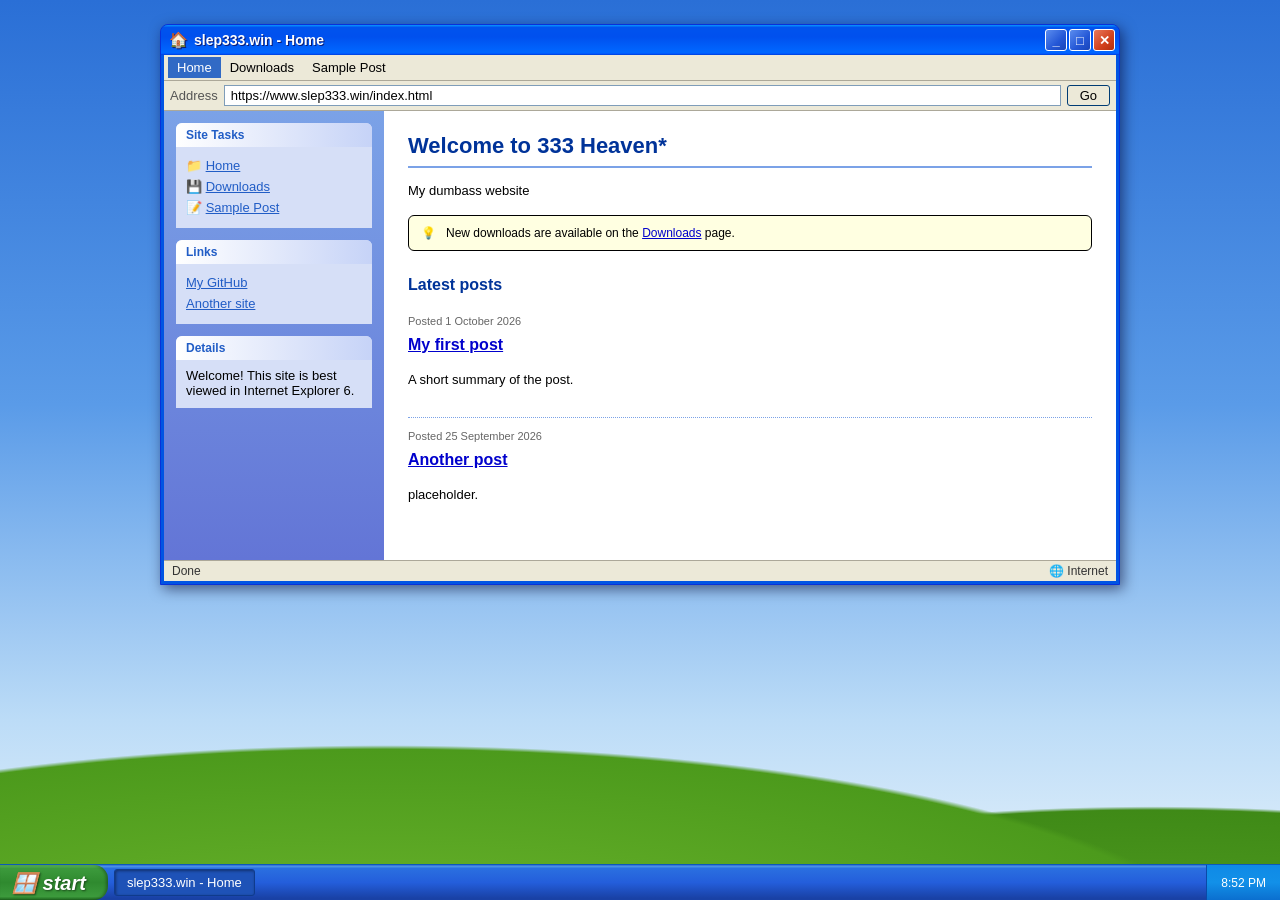
<file: index.html>
<!DOCTYPE html>
<html lang="en">
<head>
  <meta charset="utf-8">
  <meta name="viewport" content="width=device-width, initial-scale=1">
  <title>333</title>
  <link rel="stylesheet" href="style.css">
</head>
<body>

<!-- ============================================================
     HOW TO MAKE A NEW PAGE: copy this file (or post-template.html),
     rename it, change the <title>, the .title text, the .field text,
     the .task text, and everything inside <div class="content">.
     Everything else (menu, sidebar, taskbar) stays the same.
     ============================================================ -->

<div class="window">
  <div class="titlebar">
    <span class="icon">🏠</span>
    <span class="title">slep333.win - Home</span>
    <div class="controls"><span>_</span><span>□</span><span class="close">✕</span></div>
  </div>

  <!-- MENU: add or remove links here (keep the same list on every page) -->
  <nav class="menubar">
    <a href="index.html" class="active">Home</a>
    <a href="downloads.html">Downloads</a>
    <a href="post-template.html">Sample Post</a>
    <!-- <a href="about.html">About</a> -->
  </nav>

  <div class="addressbar">
    <span class="label">Address</span>
    <span class="field">https://www.slep333.win/index.html</span>
    <a class="go" href="index.html">Go</a>
  </div>

  <div class="layout">
    <aside class="sidebar">
      <div class="panel">
        <h3>Site Tasks</h3>
        <div class="body">
          <ul>
            <li>📁 <a href="index.html">Home</a></li>
            <li>💾 <a href="downloads.html">Downloads</a></li>
            <li>📝 <a href="post-template.html">Sample Post</a></li>
          </ul>
        </div>
      </div>

      <div class="panel">
        <h3>Links</h3>
        <div class="body">
          <ul>
            <li><a href="https://github.com/slep333" target="_blank" rel="noopener">My GitHub</a></li>
            <li><a href="https://example.com" target="_blank" rel="noopener">Another site</a></li>
          </ul>
        </div>
      </div>

      <div class="panel">
        <h3>Details</h3>
        <div class="body">Welcome! This site is best viewed in Internet Explorer 6.</div>
      </div>
    </aside>

    <main class="content">
      <h1>Welcome to 333 Heaven*</h1>
      <p>My dumbass website</p>

      <div class="balloon">
        <span>💡</span>
        <span>New downloads are available on the <a href="downloads.html">Downloads</a> page.</span>
      </div>

      <h2>Latest posts</h2>

      <!-- POST: copy this whole block to add a new post summary -->
      <article class="post">
        <div class="meta">Posted 1 October 2026</div>
        <h2><a href="post-template.html">My first post</a></h2>
        <p>A short summary of the post.</p>
      </article>

      <article class="post">
        <div class="meta">Posted 25 September 2026</div>
        <h2><a href="post-template.html">Another post</a></h2>
        <p>placeholder.</p>
      </article>
    </main>
  </div>

  <div class="statusbar">
    <span>Done</span>
    <span>🌐 Internet</span>
  </div>
</div>

<div class="taskbar">
  <a class="start" href="index.html">🪟 start</a>
  <span class="task">slep333.win - Home</span>
  <div class="tray"><span id="clock"></span></div>
</div>

<script src="site.js"></script>
</body>
</html>
</file>
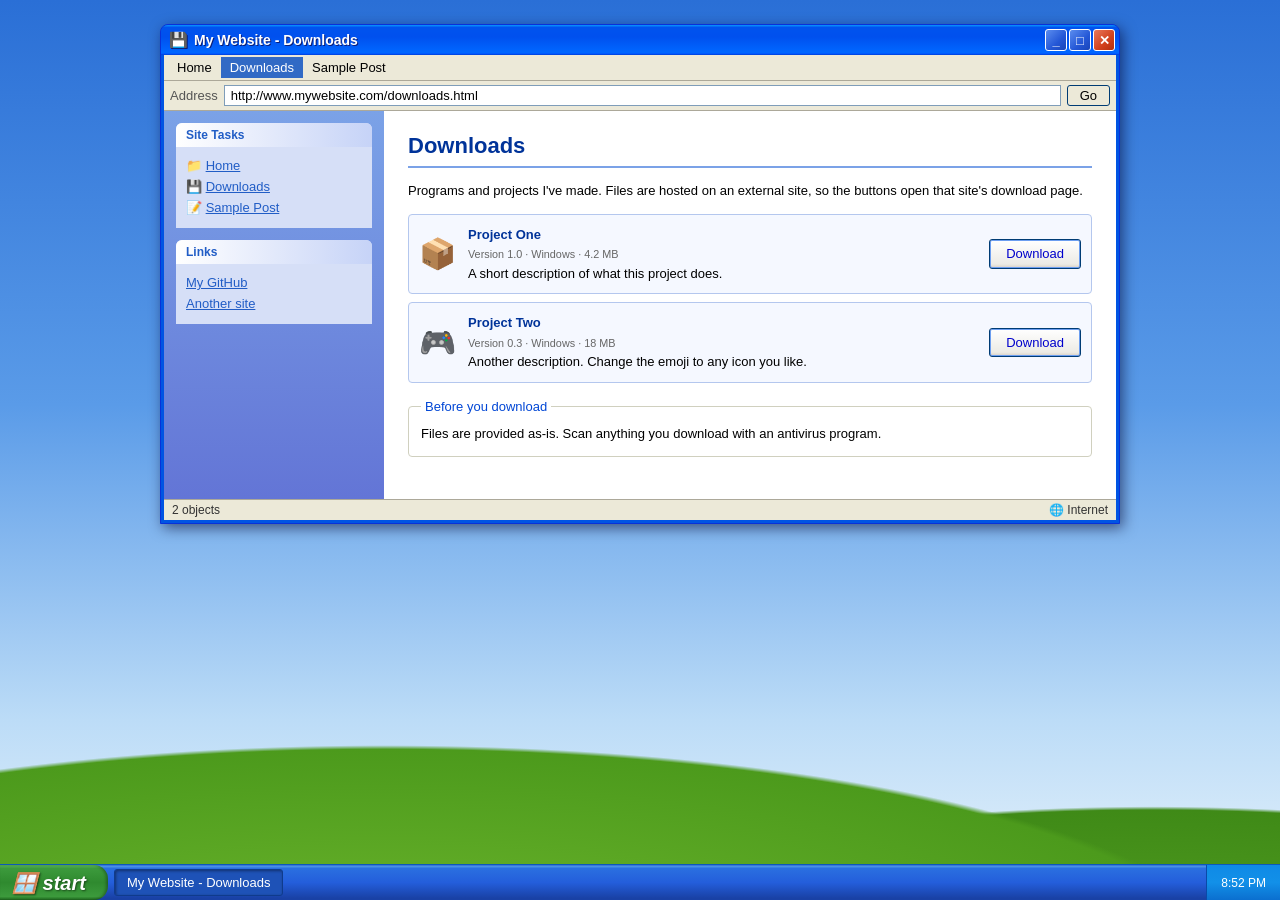
<file: downloads.html>
<!DOCTYPE html>
<html lang="en">
<head>
  <meta charset="utf-8">
  <meta name="viewport" content="width=device-width, initial-scale=1">
  <title>My Website - Downloads</title>
  <link rel="stylesheet" href="style.css">
</head>
<body>

<div class="window">
  <div class="titlebar">
    <span class="icon">💾</span>
    <span class="title">My Website - Downloads</span>
    <div class="controls"><span>_</span><span>□</span><span class="close">✕</span></div>
  </div>

  <nav class="menubar">
    <a href="index.html">Home</a>
    <a href="downloads.html" class="active">Downloads</a>
    <a href="post-template.html">Sample Post</a>
  </nav>

  <div class="addressbar">
    <span class="label">Address</span>
    <span class="field">http://www.mywebsite.com/downloads.html</span>
    <a class="go" href="downloads.html">Go</a>
  </div>

  <div class="layout">
    <aside class="sidebar">
      <div class="panel">
        <h3>Site Tasks</h3>
        <div class="body">
          <ul>
            <li>📁 <a href="index.html">Home</a></li>
            <li>💾 <a href="downloads.html">Downloads</a></li>
            <li>📝 <a href="post-template.html">Sample Post</a></li>
          </ul>
        </div>
      </div>

      <div class="panel">
        <h3>Links</h3>
        <div class="body">
          <ul>
            <li><a href="https://github.com/" target="_blank" rel="noopener">My GitHub</a></li>
            <li><a href="https://example.com" target="_blank" rel="noopener">Another site</a></li>
          </ul>
        </div>
      </div>
    </aside>

    <main class="content">
      <h1>Downloads</h1>
      <p>Programs and projects I've made. Files are hosted on an external site, so the buttons open that site's download page.</p>

      <!-- DOWNLOAD: copy this block for each project. Put your real link in href. -->
      <div class="download">
        <span class="file-icon">📦</span>
        <div class="info">
          <strong>Project One</strong>
          <small>Version 1.0 · Windows · 4.2 MB</small><br>
          A short description of what this project does.
        </div>
        <a class="btn primary" href="https://example.com/project-one" target="_blank" rel="noopener">Download</a>
      </div>

      <div class="download">
        <span class="file-icon">🎮</span>
        <div class="info">
          <strong>Project Two</strong>
          <small>Version 0.3 · Windows · 18 MB</small><br>
          Another description. Change the emoji to any icon you like.
        </div>
        <a class="btn primary" href="https://example.com/project-two" target="_blank" rel="noopener">Download</a>
      </div>

      <fieldset>
        <legend>Before you download</legend>
        Files are provided as-is. Scan anything you download with an antivirus program.
      </fieldset>
    </main>
  </div>

  <div class="statusbar">
    <span>2 objects</span>
    <span>🌐 Internet</span>
  </div>
</div>

<div class="taskbar">
  <a class="start" href="index.html">🪟 start</a>
  <span class="task">My Website - Downloads</span>
  <div class="tray"><span id="clock"></span></div>
</div>

<script src="site.js"></script>
</body>
</html>
</file>
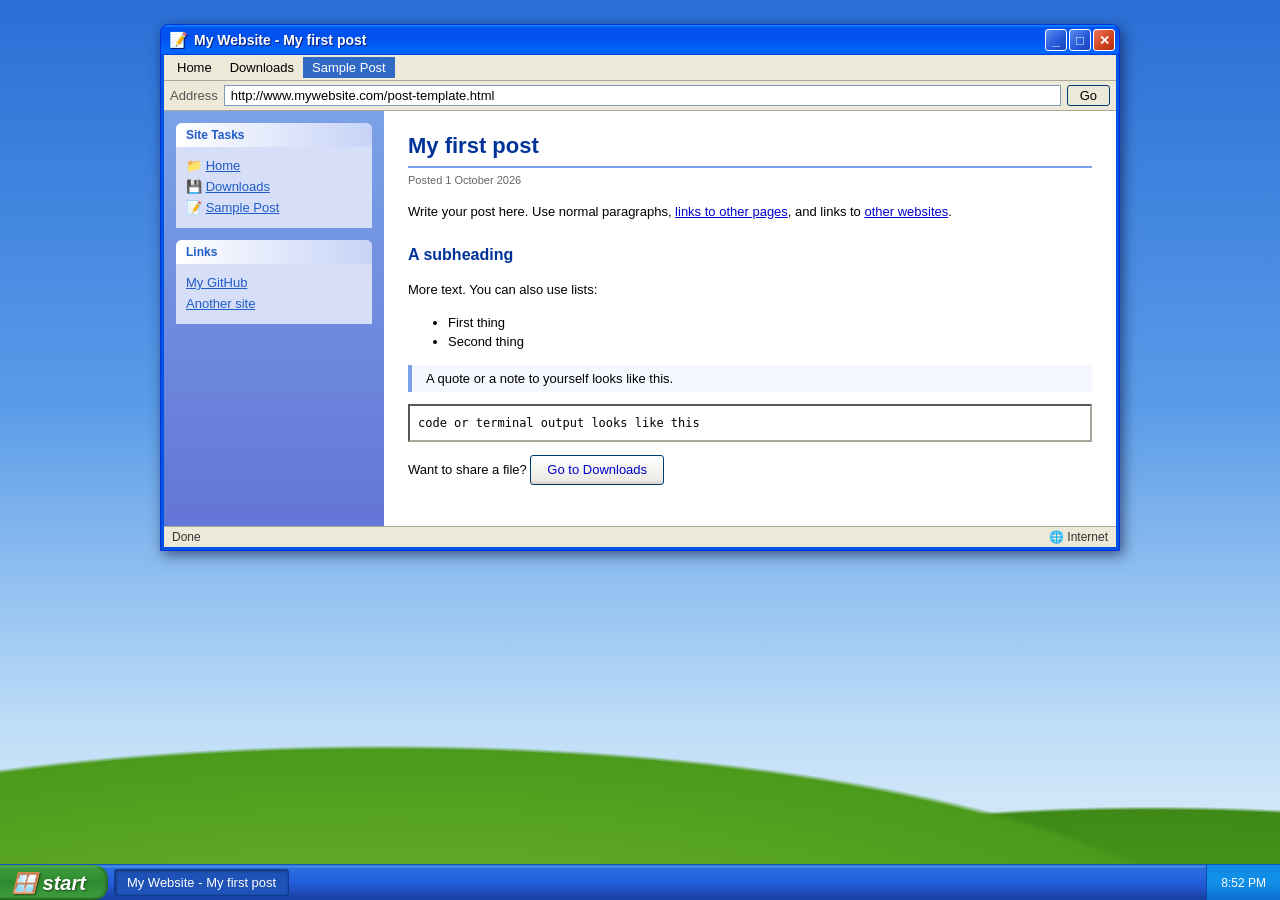
<file: post-template.html>
<!DOCTYPE html>
<html lang="en">
<head>
  <meta charset="utf-8">
  <meta name="viewport" content="width=device-width, initial-scale=1">
  <title>My Website - My first post</title>
  <link rel="stylesheet" href="style.css">
</head>
<body>

<!-- COPY THIS FILE for every new post (e.g. my-new-post.html), then edit the
     title, address text, taskbar text and the content below. Add a link to it
     on index.html. -->

<div class="window">
  <div class="titlebar">
    <span class="icon">📝</span>
    <span class="title">My Website - My first post</span>
    <div class="controls"><span>_</span><span>□</span><span class="close">✕</span></div>
  </div>

  <nav class="menubar">
    <a href="index.html">Home</a>
    <a href="downloads.html">Downloads</a>
    <a href="post-template.html" class="active">Sample Post</a>
  </nav>

  <div class="addressbar">
    <span class="label">Address</span>
    <span class="field">http://www.mywebsite.com/post-template.html</span>
    <a class="go" href="post-template.html">Go</a>
  </div>

  <div class="layout">
    <aside class="sidebar">
      <div class="panel">
        <h3>Site Tasks</h3>
        <div class="body">
          <ul>
            <li>📁 <a href="index.html">Home</a></li>
            <li>💾 <a href="downloads.html">Downloads</a></li>
            <li>📝 <a href="post-template.html">Sample Post</a></li>
          </ul>
        </div>
      </div>

      <div class="panel">
        <h3>Links</h3>
        <div class="body">
          <ul>
            <li><a href="https://github.com/" target="_blank" rel="noopener">My GitHub</a></li>
            <li><a href="https://example.com" target="_blank" rel="noopener">Another site</a></li>
          </ul>
        </div>
      </div>
    </aside>

    <main class="content">
      <h1>My first post</h1>
      <div class="meta" style="color:#666;font-size:11px;">Posted 1 October 2026</div>

      <p>Write your post here. Use normal paragraphs, <a href="index.html">links to other pages</a>, and links to <a href="https://example.com" target="_blank" rel="noopener">other websites</a>.</p>

      <h2>A subheading</h2>
      <p>More text. You can also use lists:</p>
      <ul>
        <li>First thing</li>
        <li>Second thing</li>
      </ul>

      <blockquote>A quote or a note to yourself looks like this.</blockquote>

      <pre>code or terminal output looks like this</pre>

      <p>Want to share a file? <a class="btn" href="downloads.html">Go to Downloads</a></p>

      <!-- An image: put the file in an images/ folder, then uncomment:
      <img src="images/screenshot.png" alt="Screenshot">
      -->
    </main>
  </div>

  <div class="statusbar">
    <span>Done</span>
    <span>🌐 Internet</span>
  </div>
</div>

<div class="taskbar">
  <a class="start" href="index.html">🪟 start</a>
  <span class="task">My Website - My first post</span>
  <div class="tray"><span id="clock"></span></div>
</div>

<script src="site.js"></script>
</body>
</html>
</file>
<file: style.css>
/* ==========================================================
   WINDOWS XP (LUNA) THEME - shared by every page
   Link it from each page:  <link rel="stylesheet" href="style.css">
   ========================================================== */

:root {
  --luna-blue: #0054e3;
  --luna-title: linear-gradient(180deg, #0997ff 0%, #0053ee 8%, #0050ee 40%, #06f 88%, #06f 93%, #005bff 95%, #003dd7 100%);
  --luna-panel: #d6dff7;
  --luna-panel-head: linear-gradient(90deg, #fff 0%, #c6d3f7 100%);
  --xp-face: #ece9d8;
  --xp-link: #0000cc;
  --start-green: linear-gradient(180deg, #5cb85c 0%, #3c9a3c 10%, #2f8a2f 50%, #3c9a3c 90%, #1f6b1f 100%);
  --taskbar: linear-gradient(180deg, #3168d5 0%, #4993e6 4%, #2a6fe0 10%, #245edb 50%, #1941a5 95%, #1941a5 100%);
}

* { box-sizing: border-box; }

html { min-height: 100%; }

body {
  margin: 0;
  padding: 24px 12px 64px;
  font-family: Tahoma, "Segoe UI", Verdana, Geneva, sans-serif;
  font-size: 13px;
  color: #000;
  /* "Bliss"-style desktop: sky above, green hill below */
  background:
    radial-gradient(ellipse 120% 45% at 30% 108%, #6fb82e 0%, #4c9a1c 55%, transparent 56%),
    radial-gradient(ellipse 100% 40% at 90% 112%, #5aa524 0%, #3f8a17 55%, transparent 56%),
    linear-gradient(180deg, #2a6fd6 0%, #5a9be8 45%, #bcdcf7 80%, #e6f2fb 100%);
  background-attachment: fixed;
}

/* ---------- WINDOW ---------- */
.window {
  max-width: 960px;
  margin: 0 auto;
  background: var(--luna-blue);
  border: 1px solid #0831d9;
  border-radius: 8px 8px 0 0;
  padding: 0 3px 3px;
  box-shadow: 3px 4px 14px rgba(0, 0, 40, .55);
}

.titlebar {
  display: flex;
  align-items: center;
  gap: 6px;
  height: 30px;
  padding: 0 4px 0 8px;
  margin: 0 -3px;
  background: var(--luna-title);
  border-radius: 7px 7px 0 0;
  color: #fff;
  font-weight: bold;
  font-size: 14px;
  text-shadow: 1px 1px 0 #0a1e7a;
}
.titlebar .icon { font-size: 15px; }
.titlebar .title { flex: 1; white-space: nowrap; overflow: hidden; text-overflow: ellipsis; }

.controls { display: flex; gap: 2px; }
.controls span {
  display: inline-flex;
  align-items: center;
  justify-content: center;
  width: 22px;
  height: 22px;
  font-size: 13px;
  line-height: 1;
  color: #fff;
  text-shadow: none;
  border: 1px solid #fff;
  border-radius: 3px;
  background: linear-gradient(135deg, #5b8def 0%, #2457d6 60%, #1a45b8 100%);
  cursor: default;
}
.controls .close { background: linear-gradient(135deg, #e8785c 0%, #d2411d 60%, #b32f10 100%); }

.menubar {
  display: flex;
  flex-wrap: wrap;
  background: var(--xp-face);
  border-bottom: 1px solid #aca899;
  padding: 2px 4px;
}
.menubar a {
  padding: 3px 9px;
  color: #000;
  text-decoration: none;
}
.menubar a:hover, .menubar a.active { background: #316ac5; color: #fff; }

.addressbar {
  display: flex;
  align-items: center;
  gap: 6px;
  background: var(--xp-face);
  padding: 4px 6px;
  border-bottom: 1px solid #aca899;
}
.addressbar .label { color: #555; }
.addressbar .field {
  flex: 1;
  background: #fff;
  border: 1px solid #7f9db9;
  padding: 2px 6px;
  overflow: hidden;
  white-space: nowrap;
  text-overflow: ellipsis;
}
.go {
  padding: 2px 12px;
  background: var(--xp-face);
  border: 1px solid #003c74;
  border-radius: 3px;
  color: #000;
  text-decoration: none;
}

/* ---------- LAYOUT ---------- */
.layout {
  display: grid;
  grid-template-columns: 220px 1fr;
  background: var(--luna-panel);
}
.sidebar { padding: 12px; display: flex; flex-direction: column; gap: 12px; background: linear-gradient(180deg, #7ba2e7 0%, #6375d6 100%); }

.panel { border-radius: 6px 6px 0 0; overflow: hidden; background: var(--luna-panel); }
.panel h3 {
  margin: 0;
  padding: 5px 10px;
  font-size: 12px;
  color: #215dc6;
  background: var(--luna-panel-head);
}
.panel .body { padding: 8px 10px 10px; }
.panel ul { margin: 0; padding: 0; list-style: none; }
.panel li { padding: 3px 0; }
.panel a { color: #215dc6; }
.panel a:hover { color: #428eff; }

.content {
  background: #fff;
  padding: 18px 24px 28px;
  min-width: 0;
  line-height: 1.5;
}
.content h1 {
  margin: 0 0 4px;
  font-size: 22px;
  color: #003399;
  border-bottom: 2px solid #7ba2e7;
  padding-bottom: 4px;
}
.content h2 { font-size: 16px; color: #003399; margin: 22px 0 6px; }
.content a { color: var(--xp-link); }
.content a:visited { color: #551a8b; }
.content img { max-width: 100%; height: auto; }

.statusbar {
  display: flex;
  justify-content: space-between;
  gap: 8px;
  background: var(--xp-face);
  border-top: 1px solid #aca899;
  padding: 3px 8px;
  font-size: 12px;
  color: #333;
}

/* ---------- POSTS ---------- */
.post { padding: 10px 0 14px; border-bottom: 1px dotted #7ba2e7; }
.post:last-child { border-bottom: 0; }
.post h2 { margin-top: 4px; }
.post .meta { color: #666; font-size: 11px; }

/* ---------- DOWNLOADS ---------- */
.download {
  display: flex;
  gap: 12px;
  align-items: center;
  padding: 10px;
  margin: 8px 0;
  background: #f5f8ff;
  border: 1px solid #b4c7ee;
  border-radius: 4px;
}
.download .file-icon { font-size: 30px; }
.download .info { flex: 1; min-width: 0; }
.download .info strong { display: block; color: #003399; }
.download .info small { color: #666; }

/* ---------- XP CONTROLS ---------- */
.btn {
  display: inline-block;
  padding: 4px 16px;
  color: #000;
  text-decoration: none !important;
  background: linear-gradient(180deg, #fff 0%, #ecebe5 86%, #d8d0c4 100%);
  border: 1px solid #003c74;
  border-radius: 3px;
  cursor: pointer;
  font: inherit;
}
.btn:hover { box-shadow: inset 0 0 0 2px #f8b330; }
.btn:active { background: #d8d0c4; }
.btn.primary { box-shadow: inset 0 0 0 1px #6c9ef0; }

fieldset { border: 1px solid #d0d0bf; border-radius: 4px; margin: 14px 0; padding: 8px 12px 12px; }
legend { color: #0046d5; padding: 0 4px; }

.balloon {
  display: flex;
  gap: 10px;
  align-items: flex-start;
  background: #ffffe1;
  border: 1px solid #000;
  border-radius: 6px;
  padding: 8px 12px;
  margin: 14px 0;
  font-size: 12px;
}

table.xp { border-collapse: collapse; width: 100%; }
table.xp th { background: var(--xp-face); border: 1px solid #aca899; padding: 4px 8px; text-align: left; font-weight: normal; }
table.xp td { border-bottom: 1px solid #e3e3e3; padding: 4px 8px; }
table.xp tr:hover td { background: #316ac5; color: #fff; }
table.xp tr:hover td a { color: #fff; }

code, pre { font-family: "Lucida Console", Consolas, monospace; font-size: 12px; }
pre { background: #fff; border: 2px inset #aca899; padding: 8px; overflow-x: auto; }
blockquote { margin: 12px 0; padding: 4px 14px; border-left: 4px solid #7ba2e7; background: #f5f8ff; }

/* ---------- TASKBAR ---------- */
.taskbar {
  position: fixed;
  left: 0; right: 0; bottom: 0;
  height: 36px;
  display: flex;
  align-items: stretch;
  gap: 6px;
  background: var(--taskbar);
  border-top: 1px solid #0c59b9;
  z-index: 10;
}
.start {
  display: flex;
  align-items: center;
  gap: 6px;
  padding: 0 22px 0 12px;
  color: #fff;
  font-size: 20px;
  font-weight: bold;
  font-style: italic;
  text-shadow: 1px 1px 2px #1a4a1a;
  text-decoration: none;
  background: var(--start-green);
  border-radius: 0 14px 14px 0;
  box-shadow: inset -2px 0 3px rgba(0,0,0,.3);
}
.start:hover { filter: brightness(1.1); }
.task {
  align-self: center;
  max-width: 200px;
  padding: 5px 12px;
  color: #fff;
  background: #1e52b7;
  border: 1px solid #0f3b8c;
  border-radius: 3px;
  box-shadow: inset 1px 1px 3px rgba(0,0,0,.4);
  white-space: nowrap;
  overflow: hidden;
  text-overflow: ellipsis;
}
.tray {
  margin-left: auto;
  display: flex;
  align-items: center;
  padding: 0 14px;
  color: #fff;
  background: linear-gradient(180deg, #0f8ae6 0%, #1290e8 50%, #0b6fcf 100%);
  border-left: 1px solid #0a4aa8;
  font-size: 12px;
}

/* ---------- SMALL SCREENS ---------- */
@media (max-width: 700px) {
  .layout { grid-template-columns: 1fr; }
  .content { padding: 14px; }
  .download { flex-wrap: wrap; }
  .task { display: none; }
}
</file>
